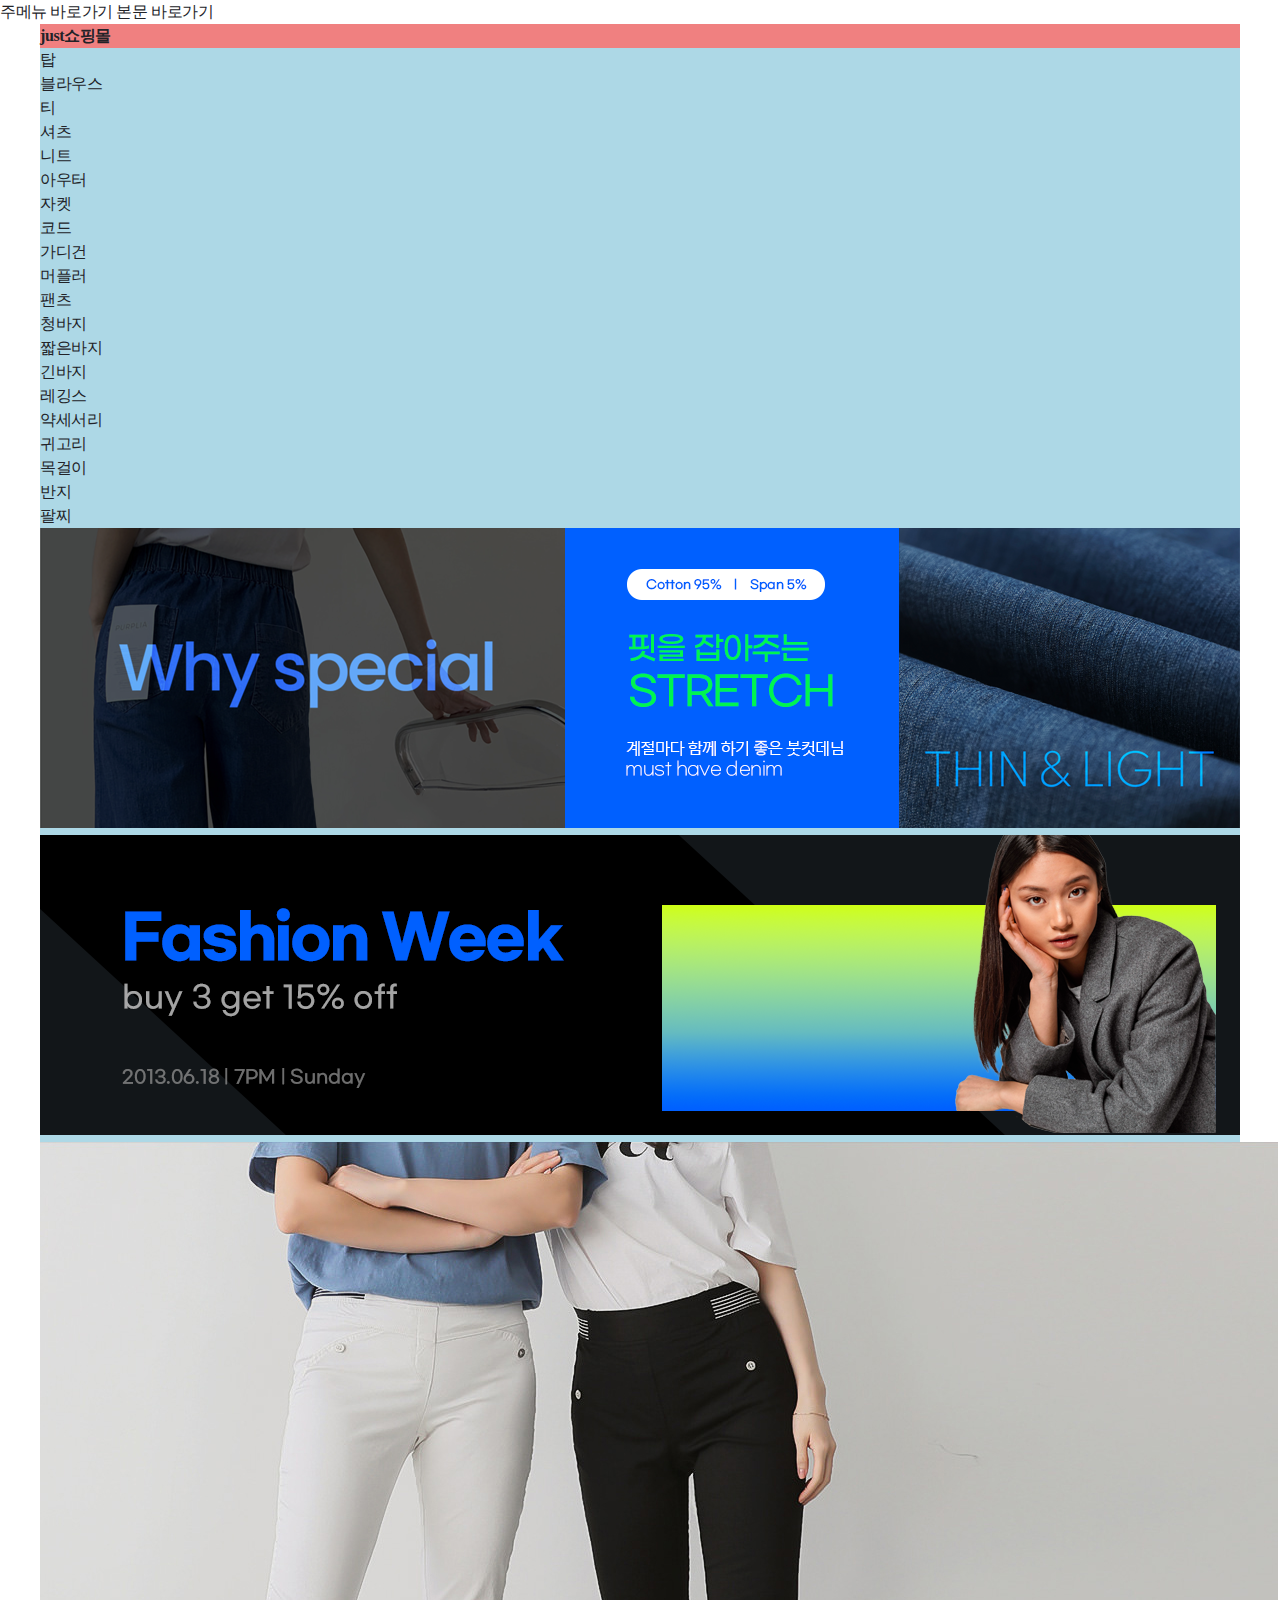
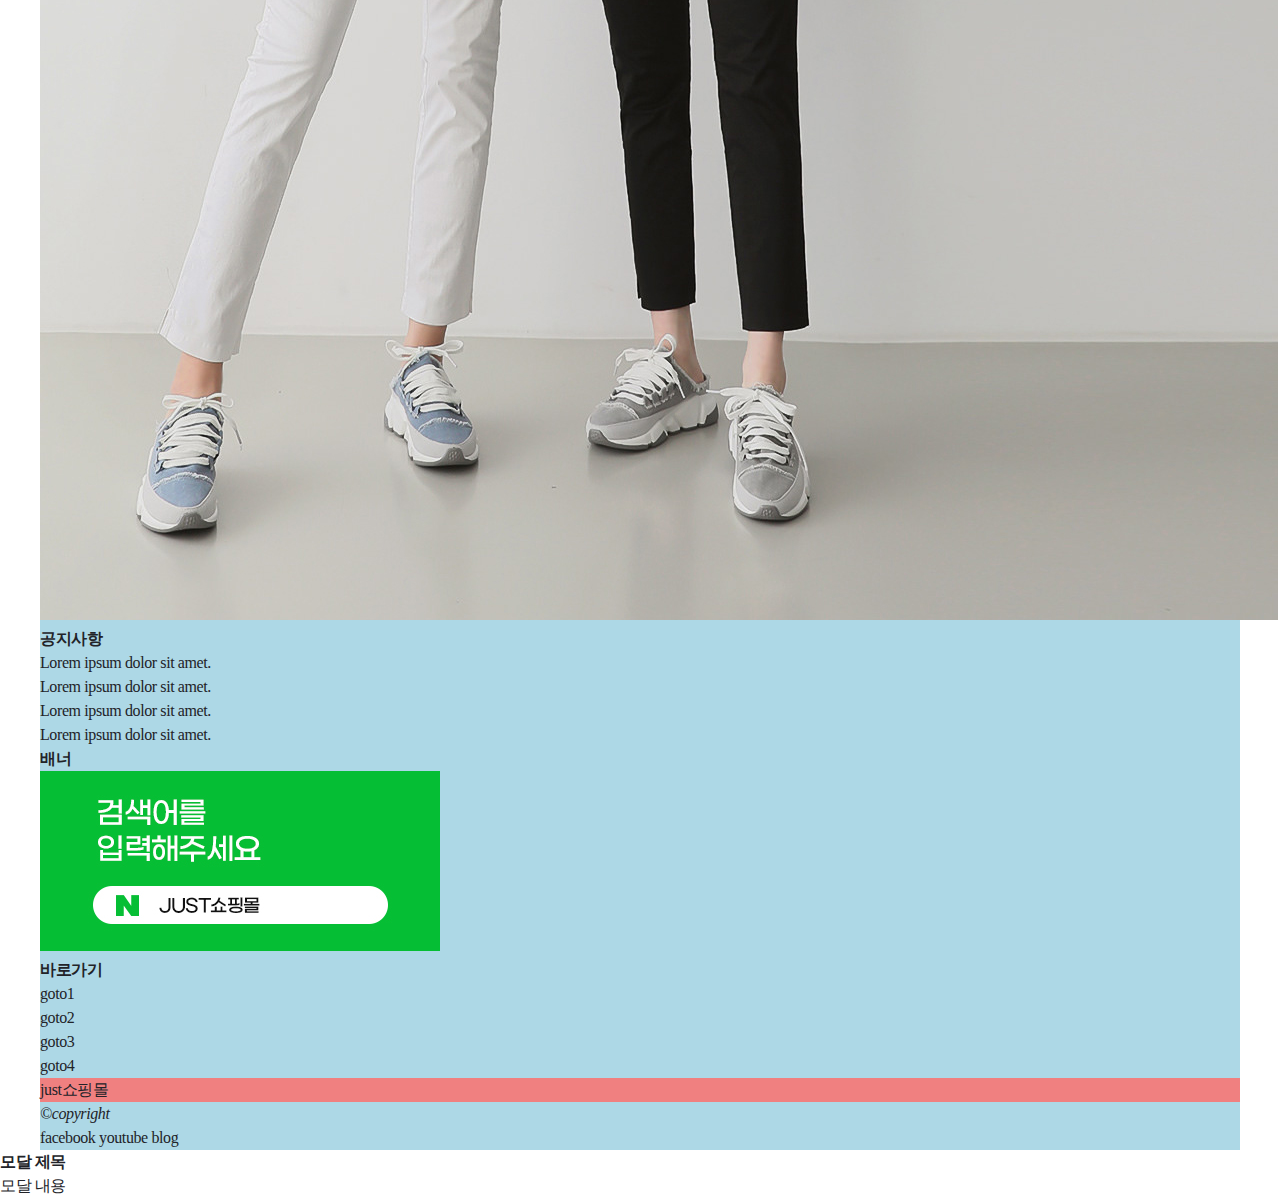
<file: 09-exam/01-just쇼핑몰/html-just/index.html>
<!DOCTYPE html>
<html lang="en">
  <head>
    <meta charset="UTF-8" />
    <meta name="viewport" content="width=device-width, initial-scale=1.0" />
    <title>just 쇼핑몰</title>
    <link rel="stylesheet" href="./css/styles.css" />
    <script src="./js/script.js"></script>
  </head>
  <body>
    <div id="u_skip">
      <a href="#gnb">주메뉴 바로가기</a>
      <a href="#container">본문 바로가기</a>
    </div>
    <div id="wrap">
      <header id="header">
        <h1 id="logo" class="logo">
          <a href="/">just쇼핑몰</a>
        </h1>
        <nav id="gnb">
          <dl>
            <dt><a href="#">탑</a></dt>
            <dd><a href="#">블라우스</a></dd>
            <dd><a href="#">티</a></dd>
            <dd><a href="#">셔츠</a></dd>
            <dd><a href="#">니트</a></dd>
          </dl>
          <dl>
            <dt><a href="#">아우터</a></dt>
            <dd><a href="#">자켓</a></dd>
            <dd><a href="#">코드</a></dd>
            <dd><a href="#">가디건</a></dd>
            <dd><a href="#">머플러</a></dd>
          </dl>
          <dl>
            <dt><a href="#">팬츠</a></dt>
            <dd><a href="#">청바지</a></dd>
            <dd><a href="#">짧은바지</a></dd>
            <dd><a href="#">긴바지</a></dd>
            <dd><a href="#">레깅스</a></dd>
          </dl>
          <dl>
            <dt><a href="#">약세서리</a></dt>
            <dd><a href="#">귀고리</a></dd>
            <dd><a href="#">목걸이</a></dd>
            <dd><a href="#">반지</a></dd>
            <dd><a href="#">팔찌</a></dd>
          </dl>
        </nav>
      </header>
      <div class="slide">
        <ul>
          <li>
            <a href="#">
              <img src="./images/slide1.png" alt="핏을 잡아주는...." />
            </a>
          </li>
          <li>
            <a href="#">
              <img src="./images/slide2.png" alt="핏을 잡아주는...." />
            </a>
          </li>
          <li>
            <a href="#">
              <img src="./images/slide3.jpg" alt="핏을 잡아주는...." />
            </a>
          </li>
        </ul>
      </div>
      <main id="container">
        <section>
          <h2>공지사항</h2>
          <div>
            <ul>
              <li>
                <a href="#">Lorem ipsum dolor sit amet.</a>
              </li>
              <li>
                <a href="#">Lorem ipsum dolor sit amet.</a>
              </li>
              <li>
                <a href="#">Lorem ipsum dolor sit amet.</a>
              </li>
              <li>
                <a href="#">Lorem ipsum dolor sit amet.</a>
              </li>
            </ul>
          </div>
        </section>
        <section>
          <h2>배너</h2>
          <div>
            <a href="#">
              <img src="./images/bnr.jpg" alt="검색어를 입력해주세요." />
            </a>
          </div>
        </section>
        <section>
          <h2>바로가기</h2>
          <div>
            <ul>
              <li><a href="#">goto1</a></li>
              <li><a href="#">goto2</a></li>
              <li><a href="#">goto3</a></li>
              <li><a href="#">goto4</a></li>
            </ul>
          </div>
        </section>
      </main>
      <footer id="footer">
        <div class="logo">just쇼핑몰</div>
        <address>&#169;copyright</address>
        <div>
          <a href="#">facebook</a>
          <a href="#">youtube</a>
          <a href="#">blog</a>
        </div>
      </footer>
    </div>
    <div id="modal">
      <div>
        <h2>모달 제목</h2>
        <p>모달 내용</p>
      </div>
    </div>
  </body>
</html>
</file>
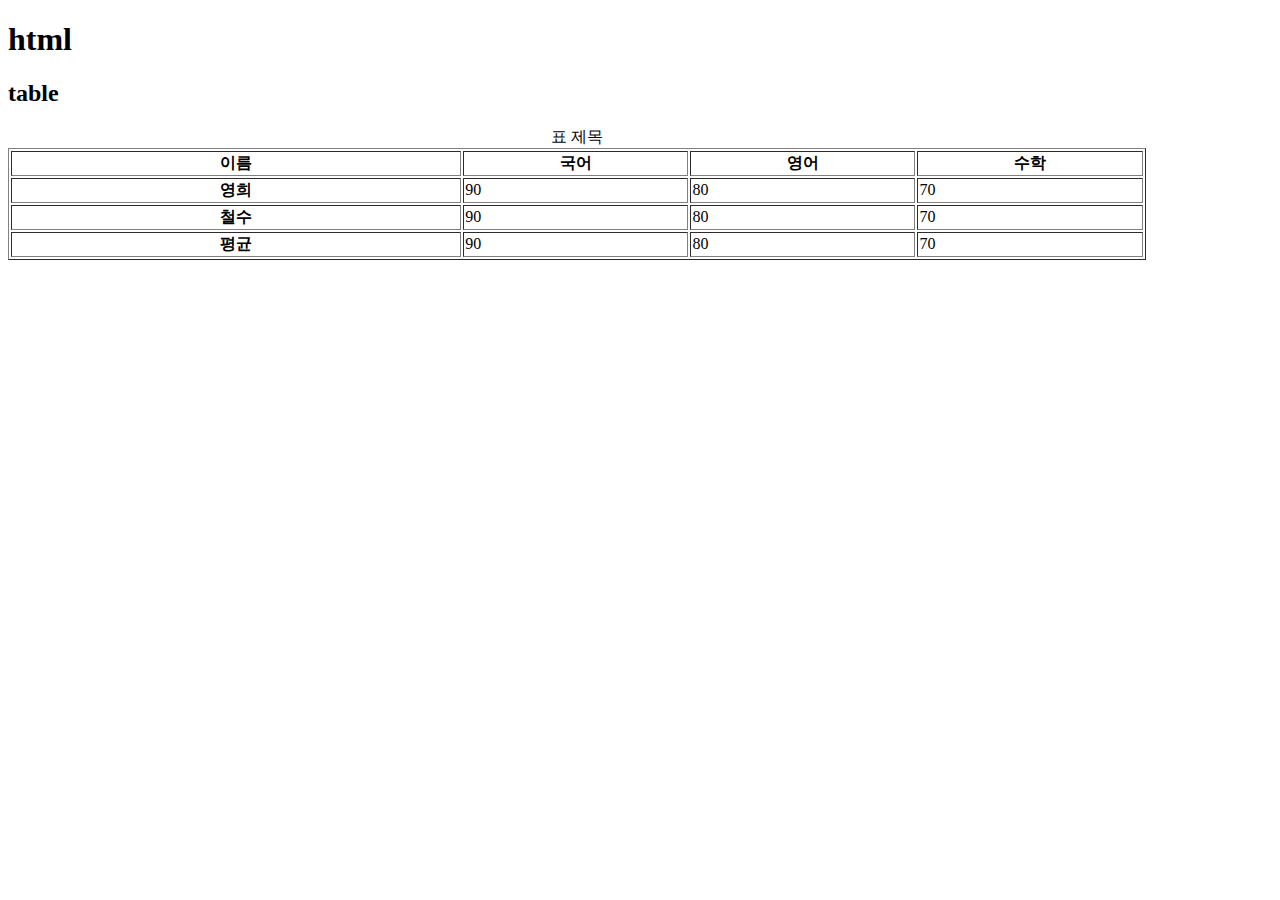
<file: 02-html/03-table.html>
<!doctype html>
<html lang="en">
  <head>
    <meta charset="UTF-8" />
    <meta name="viewport" content="width=device-width, initial-scale=1.0" />
    <title>table : html</title>
  </head>
  <body>
    <h1>html</h1>
    <h2>table</h2>

    <table border="1" style="width: 90%">
      <caption>
        표 제목
      </caption>
      <colgroup>
        <col />
        <col span="3" width="20%" />
      </colgroup>
      <thead>
        <tr>
          <th scope="col">이름</th>
          <th scope="col">국어</th>
          <th scope="col">영어</th>
          <th scope="col">수학</th>
        </tr>
      </thead>
      <tbody>
        <!-- 행 -->
        <tr>
          <!-- 열 -->
          <th scope="row">영희</th>
          <td>90</td>
          <td>80</td>
          <td>70</td>
        </tr>
        <tr>
          <!-- 열 -->
          <th scope="row">철수</th>
          <td>90</td>
          <td>80</td>
          <td>70</td>
        </tr>
      </tbody>
      <tfoot>
        <tr>
          <th scope="row">평균</th>
          <td>90</td>
          <td>80</td>
          <td>70</td>
        </tr>
      </tfoot>
    </table>
  </body>
</html>
</file>
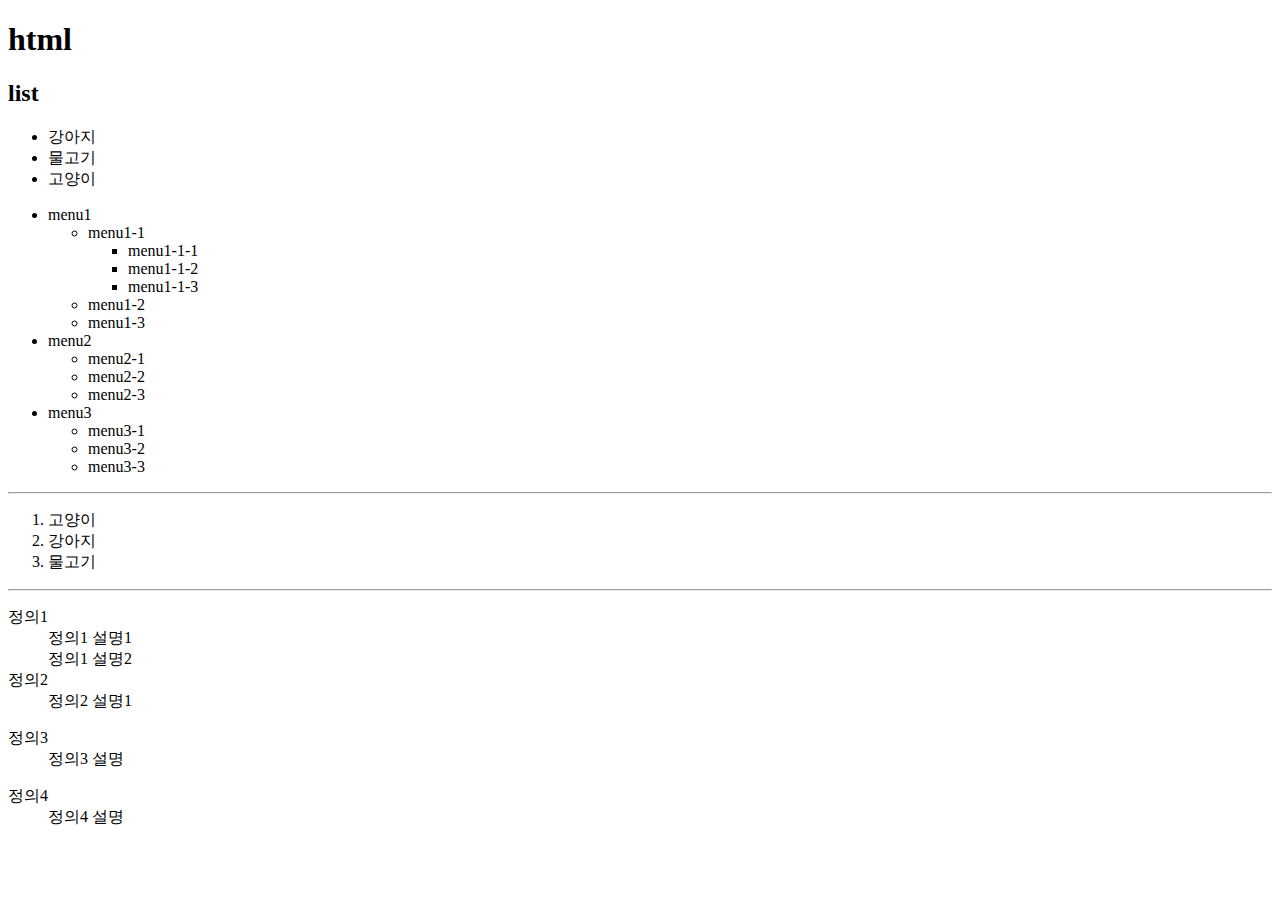
<file: 02-html/04-list.html>
<!DOCTYPE html>
<html lang="en">
  <head>
    <meta charset="UTF-8" />
    <meta name="viewport" content="width=device-width, initial-scale=1.0" />
    <title>list | html</title>
  </head>
  <body>
    <h1>html</h1>
    <h2>list</h2>

    <!-- ul : 비순서 목록 -->
    <!-- 순서가 없는 목록을 만들 때 사용하는 태그 -->

    <ul>
      <li>강아지</li>
      <li>물고기</li>
      <li>고양이</li>
    </ul>

    <!-- nav -->
    <!-- depth1 -->
    <ul>
      <li>
        menu1
        <!-- depth2 -->
        <ul>
          <li>
            menu1-1
            <!-- depth3 -->
            <ul>
              <li>menu1-1-1</li>
              <li>menu1-1-2</li>
              <li>menu1-1-3</li>
            </ul>
          </li>
          <li>menu1-2</li>
          <li>menu1-3</li>
        </ul>
      </li>
      <li>
        menu2
        <!-- depth2 -->
        <ul>
          <li>menu2-1</li>
          <li>menu2-2</li>
          <li>menu2-3</li>
        </ul>
      </li>
      <li>
        menu3
        <!-- depth2 -->
        <ul>
          <li>menu3-1</li>
          <li>menu3-2</li>
          <li>menu3-3</li>
        </ul>
      </li>
    </ul>

    <hr />
    <!-- ol : 순서 목록 -->
    <!-- 순서가 있는 목록을 만들 때 사용하는 태그 -->
    <ol>
      <li>고양이</li>
      <li>강아지</li>
      <li>물고기</li>
    </ol>

    <hr />
    <!-- dl : 설명 목록 -->
    <dl>
      <dt>정의1</dt>
      <dd>정의1 설명1</dd>
      <dd>정의1 설명2</dd>
      <dt>정의2</dt>
      <dd>정의2 설명1</dd>
    </dl>
    <dl>
      <dt>정의3</dt>
      <dd>정의3 설명</dd>
    </dl>
    <dl>
      <dt>정의4</dt>
      <dd>정의4 설명</dd>
    </dl>
  </body>
</html>
</file>
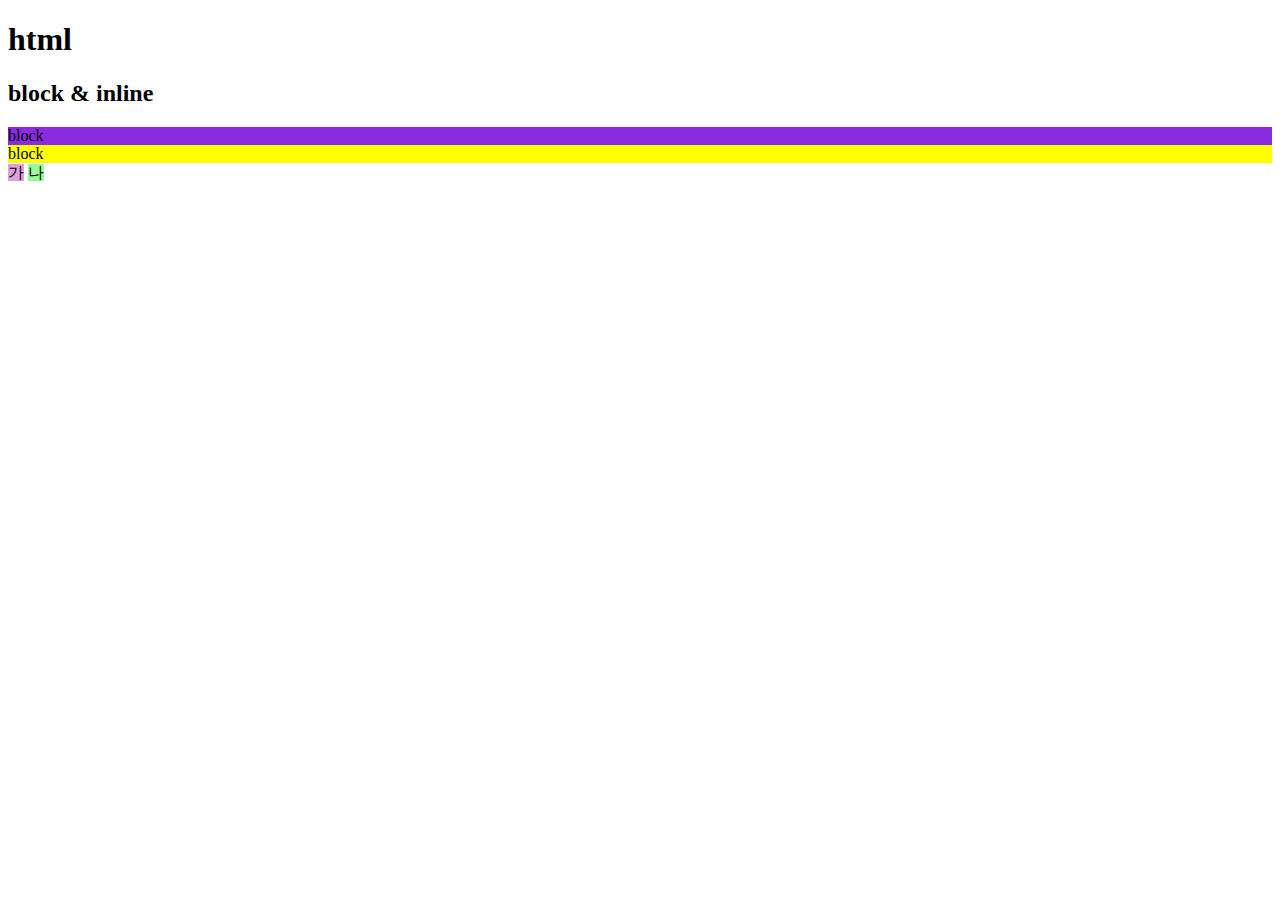
<file: 02-html/05-block&inline.html>
<!DOCTYPE html>
<html lang="en">
  <head>
    <meta charset="UTF-8" />
    <meta name="viewport" content="width=device-width, initial-scale=1.0" />
    <title>block & inline | html</title>
    <style>
      #blue {
        background-color: blueviolet;
      }
      .blue {
        background-color: blue;
      }
      .yellow {
        background-color: yellow;
      }
      .plum {
        background-color: plum;
      }
      .palegreen {
        background-color: palegreen;
      }
    </style>
  </head>
  <body>
    <h1>html</h1>
    <h2>block &#38; inline</h2>

    <!-- block : 밑으로 배치 -->
    <div id="blue" class="blue">block</div>
    <div id="yellow" class="yellow">block</div>

    <!-- inline : 옆으로 배치 -->
    <!-- 한글자 -->
    <span class="plum">가</span>
    <span class="palegreen">나</span>
  </body>
</html>
</file>
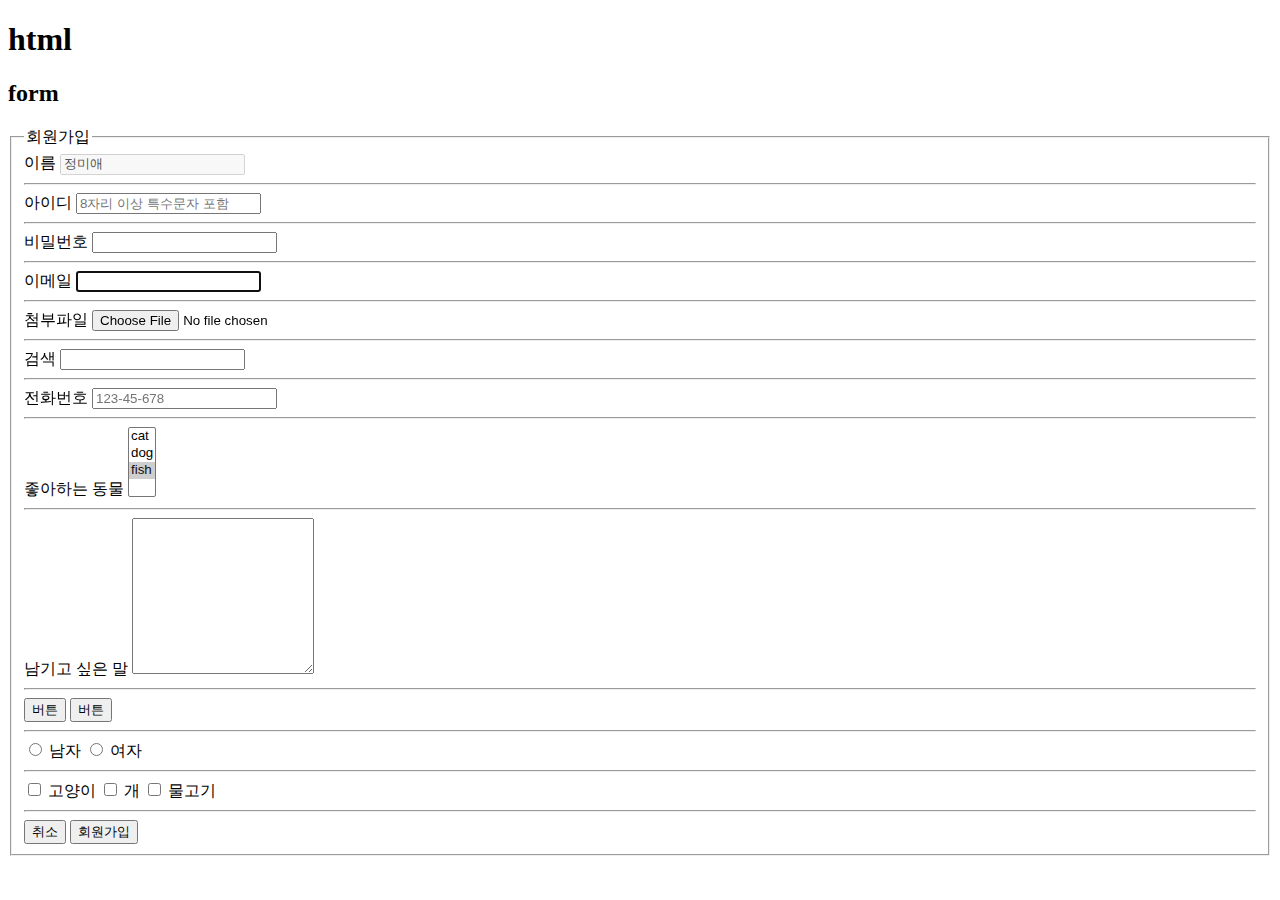
<file: 02-html/06-form.html>
<!DOCTYPE html>
<html lang="en">
  <head>
    <meta charset="UTF-8" />
    <meta name="viewport" content="width=device-width, initial-scale=1.0" />
    <title>form | html</title>
  </head>
  <body>
    <h1>html</h1>
    <h2>form</h2>

    <form action="/action_page.php">
      <fieldset>
        <legend>회원가입</legend>
        <label for="name">이름</label>
        <input type="text" id="name" name="name" value="정미애" readonly disabled />
        <hr />

        <label for="id">아이디</label>
        <input type="text" id="id" name="id" title="아이디" placeholder="8자리 이상 특수문자 포함" maxlength="16" required autocomplete="on" />
        <hr />
        <label for="pw">비밀번호</label>
        <input type="password" id="pw" name="pw" required />
        <hr />

        <label for="email">이메일</label>
        <input type="email" id="email" name="email" required autofocus />
        <hr />

        <label for="file">첨부파일</label>
        <input type="file" id="file" name="file" />
        <hr />

        <label for="search">검색</label>
        <input type="search" id="search" name="search" />
        <hr />

        <label for="tel">전화번호</label>
        <input type="tel" id="tel" name="tel" placeholder="123-45-678" pattern="[0-9]{3}-[0-9]{2}-[0-9]{3}" />
        <hr />
        <label for="animals">좋아하는 동물</label>
        <select name="animals" id="animals" multiple>
          <option value="cat">cat</option>
          <option value="dog">dog</option>
          <option value="fish" selected>fish</option>
        </select>
        <hr />

        <label for="text">남기고 싶은 말</label>
        <textarea name="text" id="text" rows="10"></textarea>

        <hr />
        <button>버튼</button>
        <input type="button" value="버튼" />

        <hr />
        <input type="radio" name="gender" id="m" />
        <label for="m">남자</label>
        <input type="radio" name="gender" id="f" />
        <label for="f">여자</label>

        <hr />
        <input type="checkbox" name="cat" id="cat" />
        <label for="cat">고양이</label>
        <input type="checkbox" name="dog" id="dog" />
        <label for="dog">개</label>
        <input type="checkbox" name="fish" id="fish" />
        <label for="fish">물고기</label>

        <hr />
        <input type="reset" value="취소" />
        <input type="submit" value="회원가입" />
      </fieldset>
    </form>
  </body>
</html>
</file>
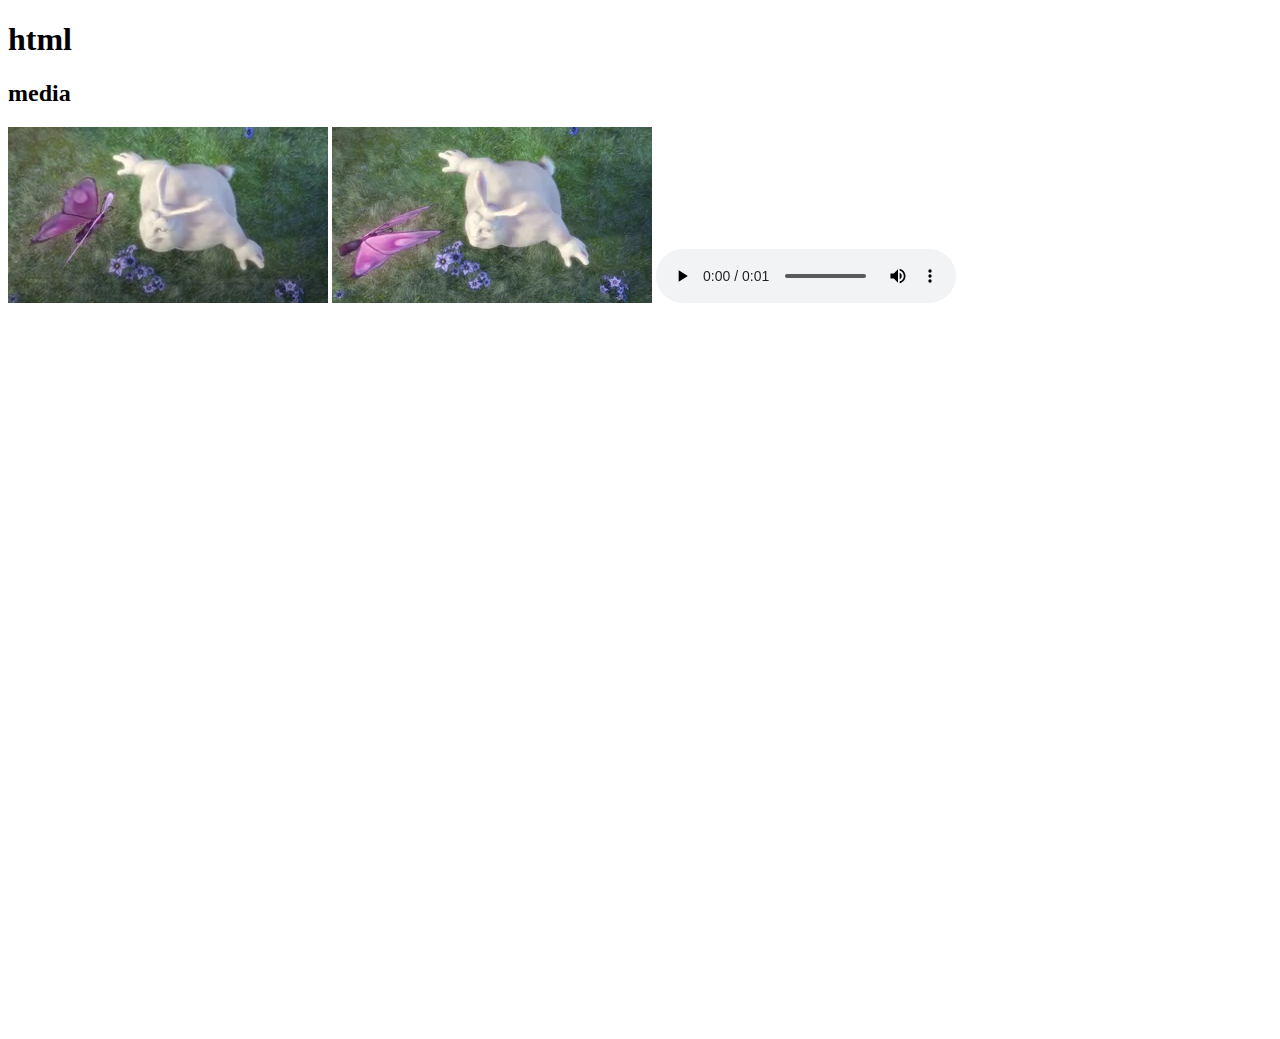
<file: 02-html/07-media.html>
<!DOCTYPE html>
<html lang="en">
  <head>
    <meta charset="UTF-8" />
    <meta name="viewport" content="width=device-width, initial-scale=1.0" />
    <title>media | html</title>
  </head>
  <body>
    <h1>html</h1>
    <h2>media</h2>

    <!-- video -->
    <video src="./images/mov_bbb.mp4" controls autoplay muted loop></video>
    <video>
      <source src="https://www.w3schools.com/html/mov_bbb.mp4" type="video/mp4" />
      <source src="./images/mov_bbb.webm" type="video/webm" />
    </video>

    <!-- audio -->
    <audio src="./images/horse.mp3" controls></audio>

    <!-- youtube -->
    <iframe width="1280" height="720" src="https://www.youtube.com/embed/KTc02A3ihfU?autoplay=1&mute=1&loop=1&controls=0" title="[#나의해리에게 ] 5화 선공개 | 8년간 만났다 헤어진 전 남자친구와의 키스... 꿈이 아니라고? | ENA 채널 | 매주 월.화 밤 10시 본 방송" frameborder="0" allow="accelerometer; autoplay; clipboard-write; encrypted-media; gyroscope; picture-in-picture; web-share" referrerpolicy="strict-origin-when-cross-origin" allowfullscreen></iframe>
  </body>
</html>
</file>
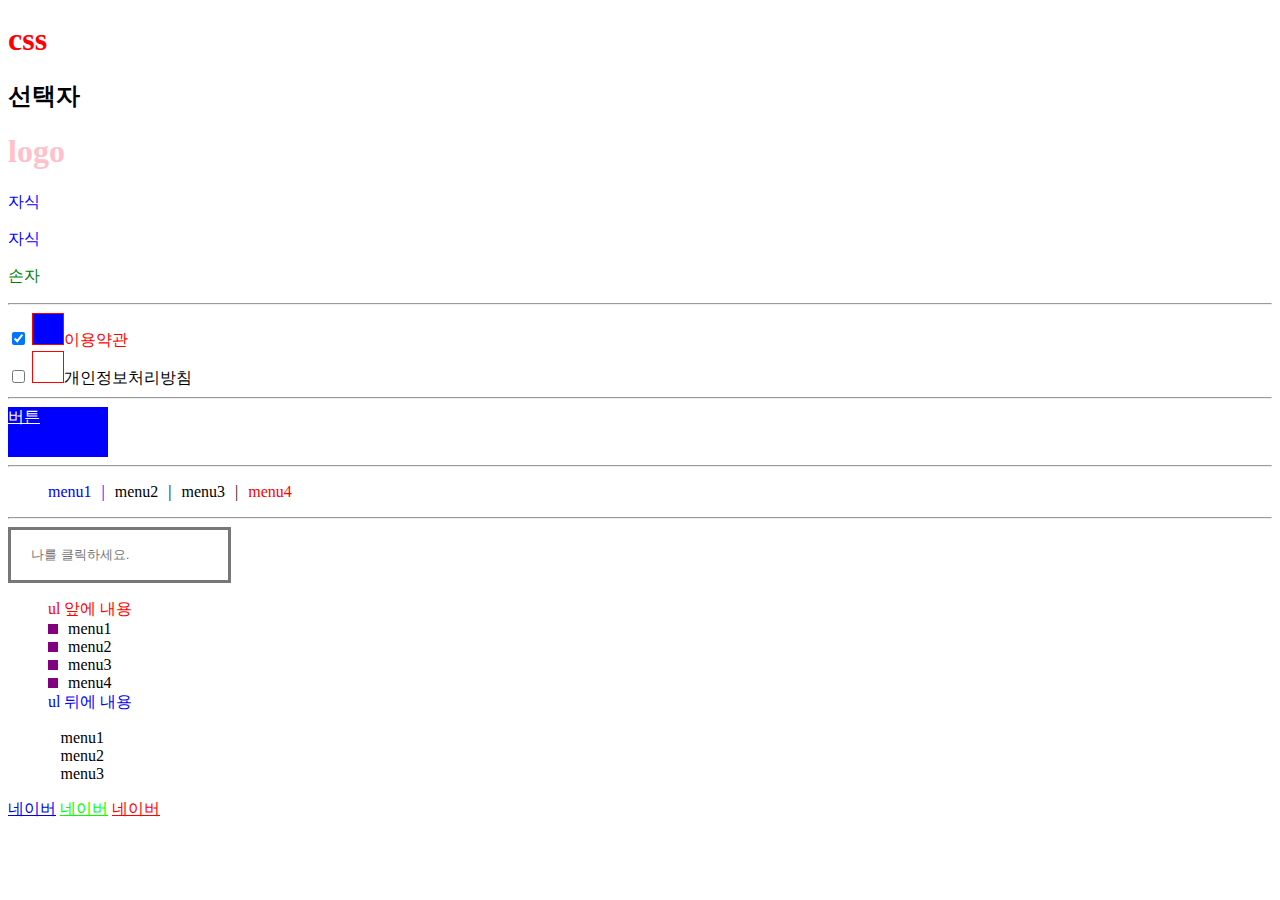
<file: 03-css/01-선택자.html>
<!DOCTYPE html>
<html lang="en">
  <head>
    <meta charset="UTF-8" />
    <meta name="viewport" content="width=device-width, initial-scale=1.0" />
    <title>선택자 | css</title>
    <link rel="stylesheet" href="https://maxst.icons8.com/vue-static/landings/line-awesome/line-awesome/1.3.0/css/line-awesome.min.css" />
  </head>
  <body>
    <h1>css</h1>
    <h2>선택자</h2>

    <!-- 심플 선택자 -->
    <h1 id="logo" class="logo just">logo</h1>
    <style>
      h1 {
        color: red;
      }
      #logo {
        color: blue;
      }
      .logo {
        color: green;
      }
      h1#logo {
        color: yellow;
      }
      #logo.logo {
        color: pink;
      }
      .logo.just {
        color: purple;
      }
    </style>

    <!-- 자손 선택 : 공백 -->
    <div class="sel1">
      <p class="child-g child">자식</p>
      <p class="child-g child">자식</p>
      <section><p class="child-g grandchild">손자</p></section>
    </div>
    <style>
      .sel1 .child-g {
        color: red;
      }
      .sel1 .child {
        color: blue;
      }
      .sel1 .grandchild {
        color: green;
      }
    </style>
    <hr />

    <!-- 인접 형제 선택기 (+) -->
    <input type="checkbox" id="term1" name="term1" checked />
    <label for="term1" class="label">이용약관</label>
    <br />
    <input type="checkbox" id="term2" name="term2" />
    <label for="term2" class="label">개인정보처리방침</label>
    <style>
      .label::before {
        content: "";
        display: inline-block;
        width: 30px;
        height: 30px;
        border: 1px solid red;
      }

      input:checked + .label {
        color: red;
      }
      input:checked + .label::before {
        background: blue;
      }
    </style>
    <hr />

    <!-- 상태 선택기 (:상태값) -->
    <a href="#" class="btn">버튼</a>
    <style>
      .btn {
        display: block;
        width: 100px;
        height: 50px;
        background: blue;
        color: #fff;
      }
      .btn:hover {
        background: red;
      }
    </style>
    <hr />
    <!-- 가상 클래스 -->
    <ul class="nav1">
      <li>menu1</li>
      <li>menu2</li>
      <li>menu3</li>
      <li>menu4</li>
    </ul>
    <style>
      .nav1 li:last-child::after {
        display: none;
      }
      .nav1 li::after {
        content: "|";
        margin: 0 10px;
      }

      .nav1 {
        display: flex;
        list-style: none;
      }
      .nav1 li:first-child {
        color: blue;
      }
      .nav1 li:last-child {
        color: red;
      }
      .nav1 li:last-child span {
        display: none;
      }
    </style>

    <hr />
    <input type="text" class="inp" placeholder="나를 클릭하세요." />
    <style>
      .inp {
        height: 50px;
        padding: 0 20px;
        border: 3px solid #777;
      }
      .inp:focus {
        border-color: red;
        background: #777;
      }
      .inp:focus::placeholder {
        color: #fff;
      }
    </style>

    <!-- 가상선택자 ::before, ::after -->
    <ul class="list2">
      <li>menu1</li>
      <li>menu2</li>
      <li>menu3</li>
      <li>menu4</li>
    </ul>
    <style>
      .list2 {
        list-style: none;
      }
      .list2::before {
        content: "ul 앞에 내용";
        color: red;
      }
      .list2::after {
        content: "ul 뒤에 내용";
        color: blue;
      }
      .list2 li::before {
        content: "";
        display: inline-block;
        width: 10px;
        height: 10px;
        margin-right: 10px;
        background: purple;
      }
      .list2 li::after {
        content: "\f1b0";
        font-family: "Line Awesome Free";
        font-weight: 900;
      }
    </style>

    <ul class="list3">
      <li>menu1</li>
      <li>menu2</li>
      <li>menu3</li>
    </ul>
    <style>
      .list3 {
        list-style: none;
      }
      .list3 li::before {
        content: "\f105";
        font-family: "Line Awesome Free";
        font-weight: 900;
      }
    </style>

    <!-- 속성 선택자 [] -->
    <a href="#">네이버</a>
    <a href="#" target="_blank">네이버</a>
    <a href="#" target="_top">네이버</a>
    <style>
      a[target] {
        color: #ff0000;
      }
      a[target="_blank"] {
        color: #00ff00;
      }
    </style>
  </body>
</html>
</file>
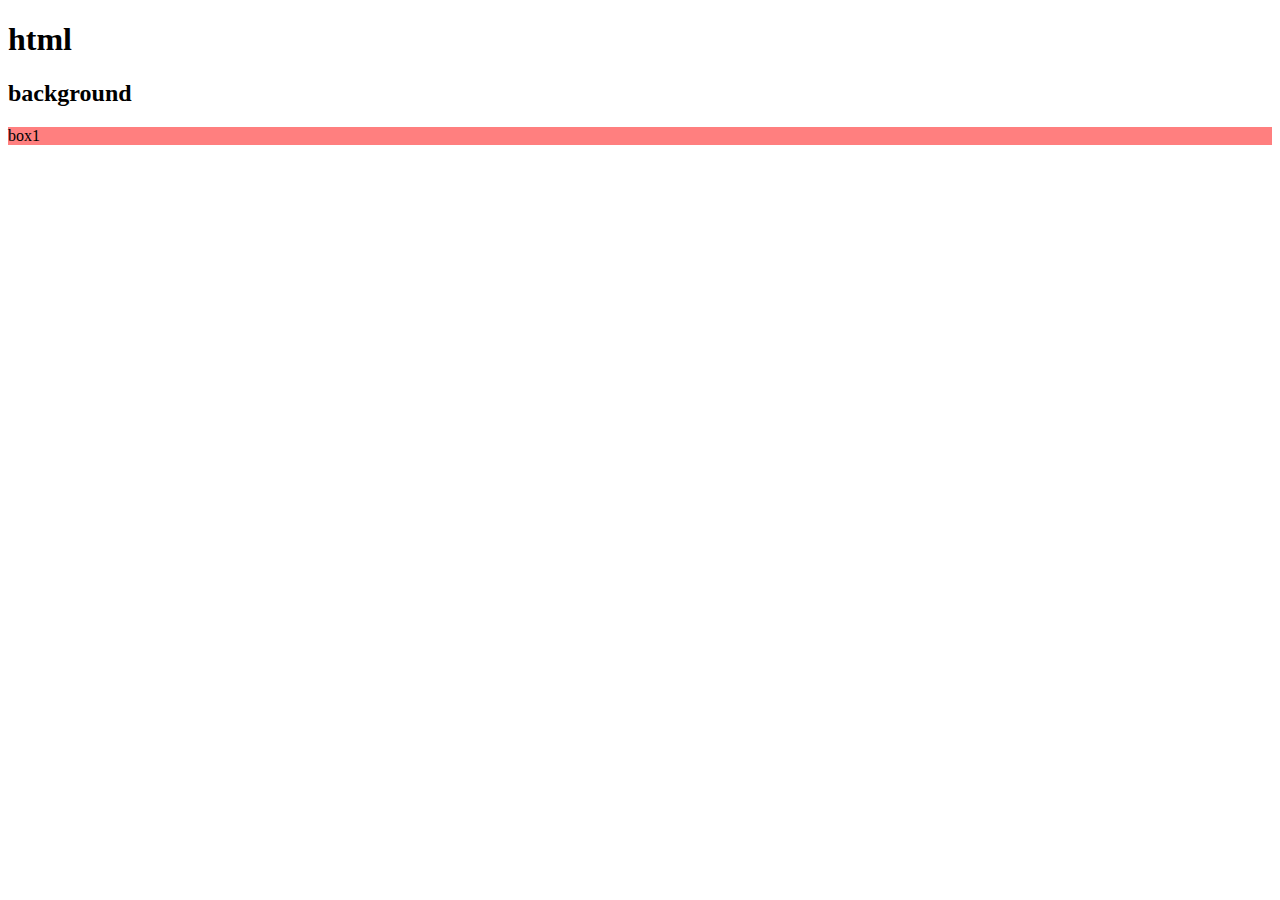
<file: 03-css/02-배경.html>
<!DOCTYPE html>
<html lang="en">
  <head>
    <meta charset="UTF-8" />
    <meta name="viewport" content="width=device-width, initial-scale=1.0" />
    <title>background | html</title>
  </head>
  <body>
    <h1>html</h1>
    <h2>background</h2>
    <!-- background color -->
    <div class="box1">box1</div>
    <style>
      .box1 {
        background-color: rgba(255, 0, 0, 0.5);
      }
    </style>
  </body>
</html>
</file>
<file: 09-exam/01-just쇼핑몰/html-just/css/styles.css>
/* 스타일 */
/* reset */
* {
  margin: 0;
  padding: 0;
  font-size: 16px;
  letter-spacing: -0.4px;
  line-height: 1.5;
  color: #222328;
  text-decoration: none;
  list-style: none;
  box-sizing: border-box;
}

/* layout */
#wrap {
  background-color: lightblue;
  width: 1200px;
  margin: 0 auto;
}
.logo {
  background-color: lightcoral;
}

#gnb dl {
}

#gnb dl dt {
}
</file>
